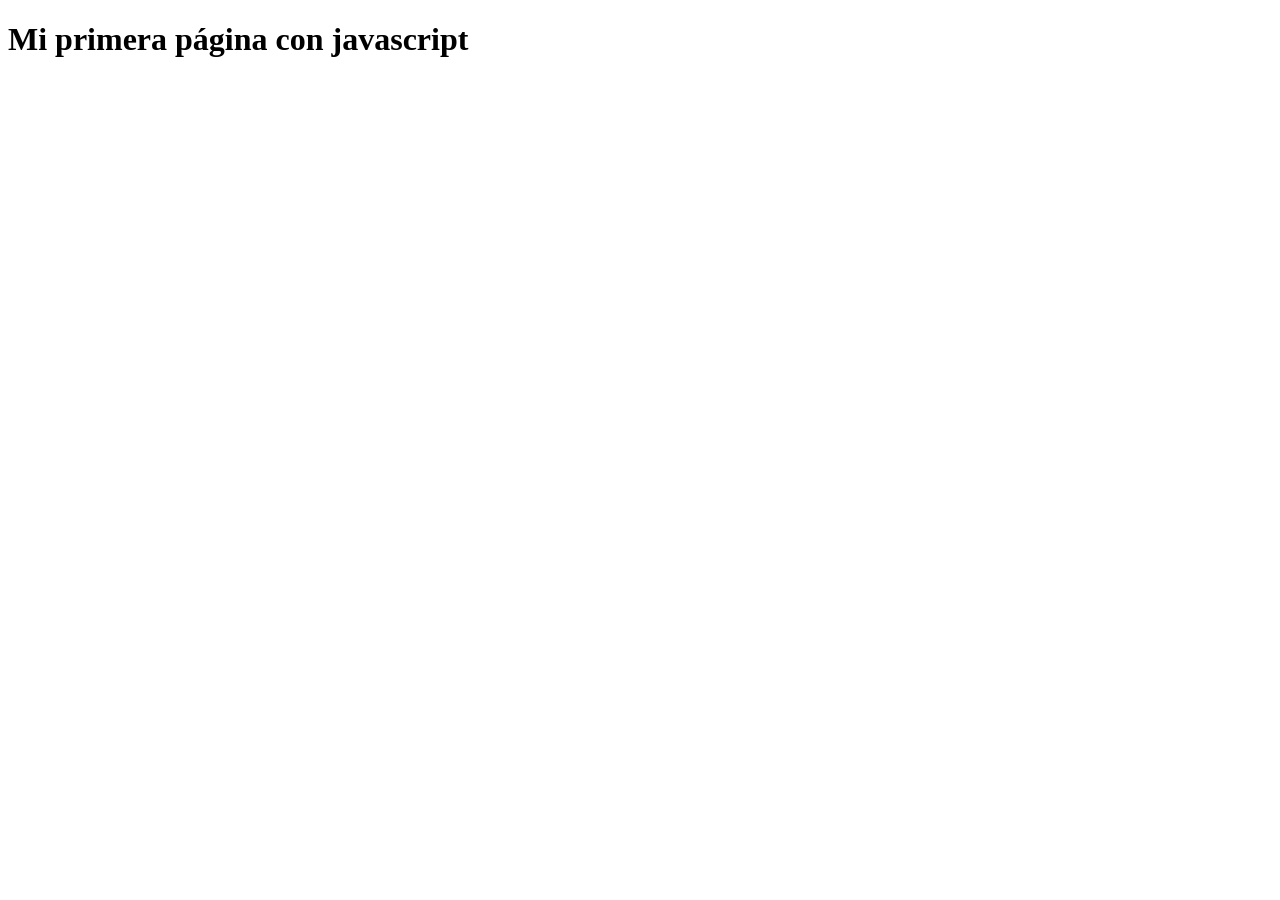
<file: clase-1/index.html>
<!doctype html>
<html lang="en">
  <head>
    <meta charset="UTF-8" />
    <meta name="viewport" content="width=device-width, initial-scale=1.0" />
    <title>Primera clase de Javascript</title>
  </head>

  <body>
    <h1>Mi primera página con javascript</h1>
  </body>

  <script src="./index.js"></script>
</html>
</file>
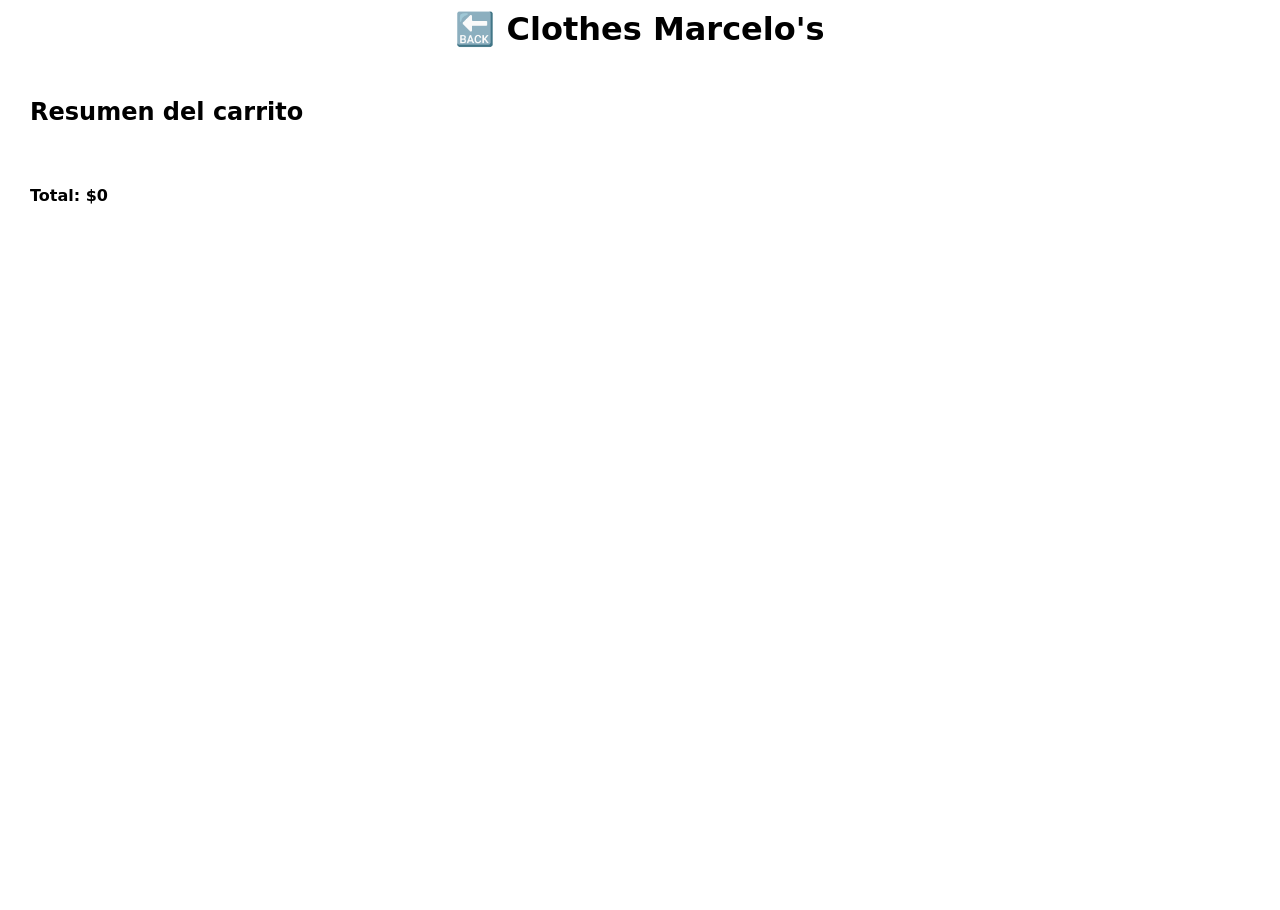
<file: clase-7/pages/cart-summary/cart-summary.html>
<!doctype html>
<html lang="en">
  <head>
    <meta charset="UTF-8" />
    <meta name="viewport" content="width=device-width, initial-scale=1.0" />
    <title>Document</title>

    <link rel="stylesheet" href="./styles.css" />
  </head>
  <body>
    <header><a href="../../index.html">🔙 Clothes Marcelo's</a></header>
    <main>
      <h2>Resumen del carrito</h2>
      <div id="cart-summary-container" class="cart-summary-container"></div>
      <div id="cart-summary-total"></div>
    </main>
  </body>

  <script src="./cart-summary.js"></script>
</html>
</file>
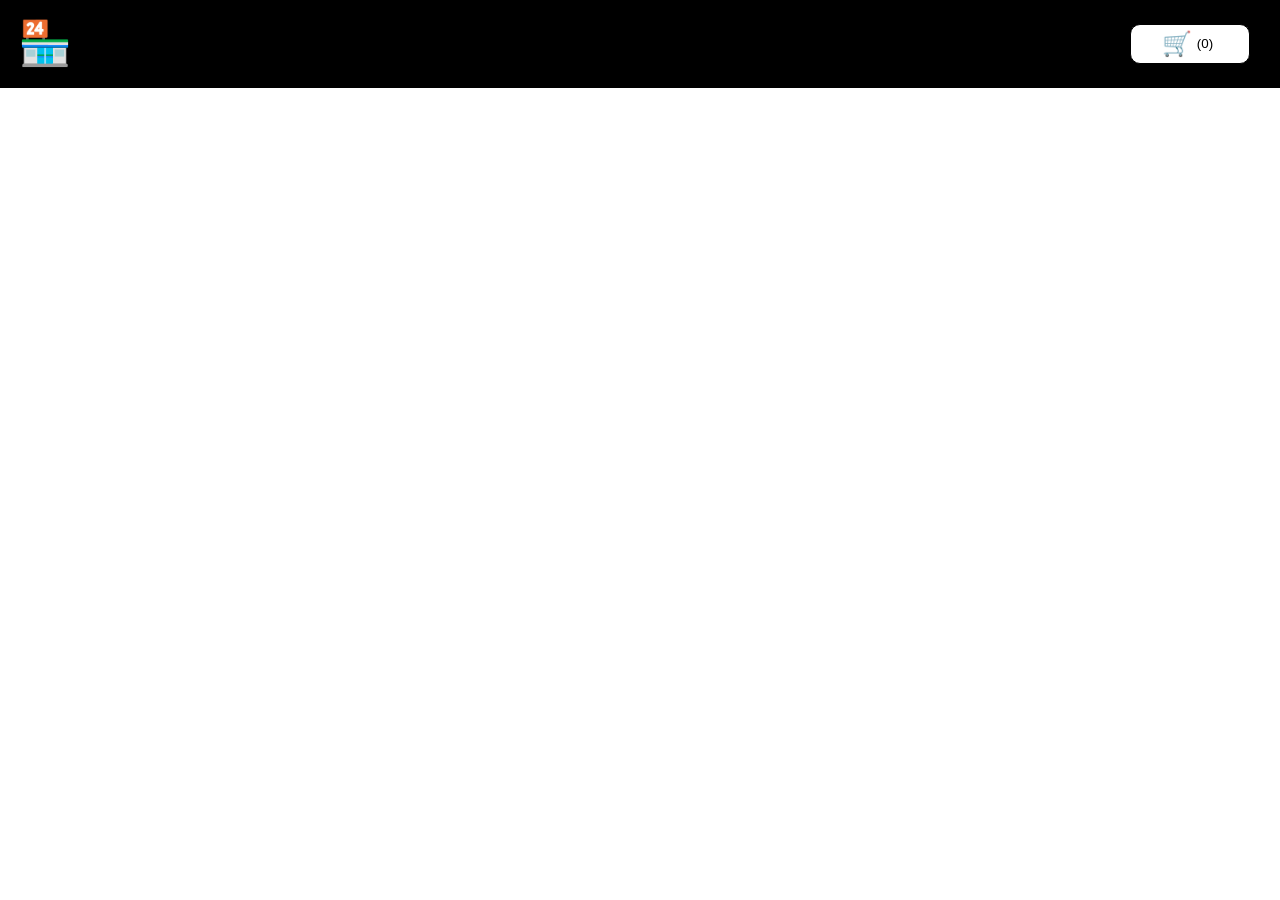
<file: project-ecommerce/src/pages/home/home.html>
<!doctype html>
<html lang="en">
  <head>
    <meta charset="UTF-8" />
    <meta name="viewport" content="width=device-width, initial-scale=1.0" />
    <title>Home</title>

    <link rel="stylesheet" href="./home.css" />
  </head>
  <body>
    <div id="products-container"></div>
  </body>

  <script type="module" src="./home.js"></script>
</html>
</file>
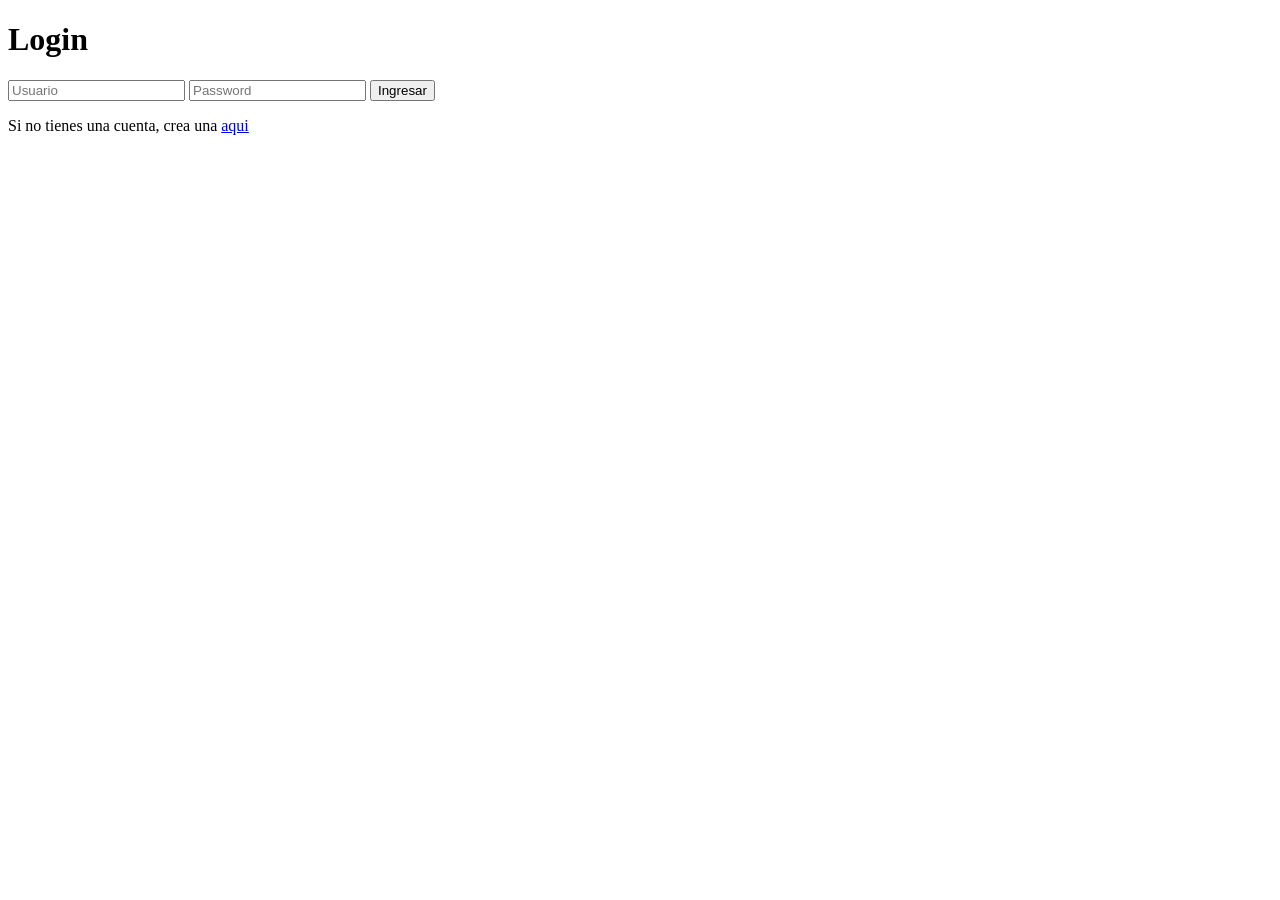
<file: project-ecommerce/src/pages/login/login.html>
<!doctype html>
<html lang="en">
  <head>
    <meta charset="UTF-8" />
    <meta name="viewport" content="width=device-width, initial-scale=1.0" />
    <title>Login</title>
  </head>
  <body>
    <h1>Login</h1>

    <form id="login-form">
      <input type="text" name="username" placeholder="Usuario" required />
      <input type="password" name="password" placeholder="Password" required />
      <button type="submit">Ingresar</button>
    </form>

    <p>
      Si no tienes una cuenta, crea una
      <a href="../sign-up/sign-up.html">aqui</a>
    </p>
  </body>

  <script type="module" src="./login.js"></script>
</html>
</file>
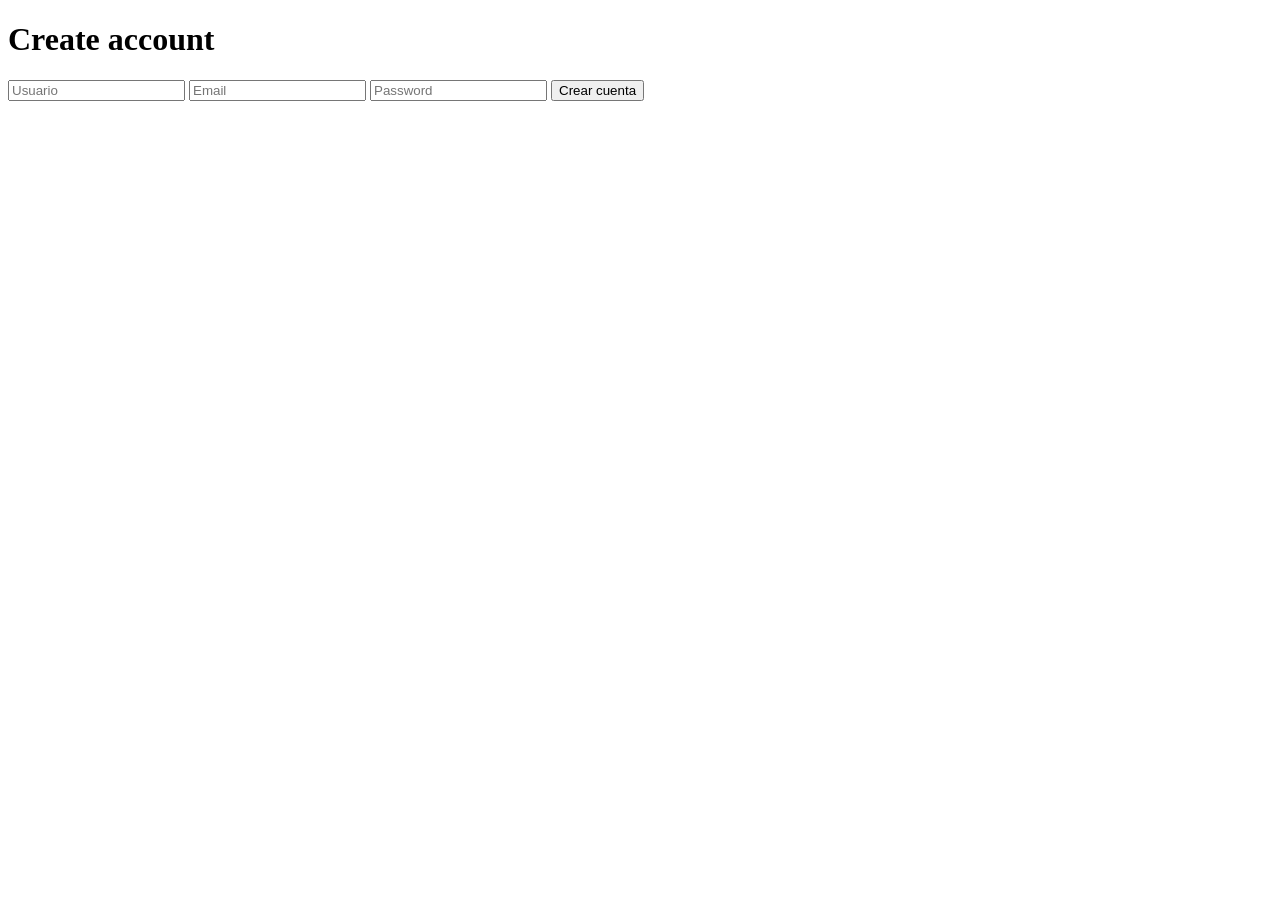
<file: project-ecommerce/src/pages/sign-up/sign-up.html>
<!doctype html>
<html lang="en">
  <head>
    <meta charset="UTF-8" />
    <meta name="viewport" content="width=device-width, initial-scale=1.0" />
    <title>Sign Up</title>
  </head>
  <body>
    <h1>Create account</h1>

    <form id="signup-form">
      <input type="text" name="username" placeholder="Usuario" required />
      <input type="email" name="email" placeholder="Email" required />
      <input type="password" name="password" placeholder="Password" required />
      <button type="submit">Crear cuenta</button>
    </form>
  </body>

  <script type="module" src="./sign-up.js"></script>
</html>
</file>
<file: clase-7/pages/cart-summary/styles.css>
* {
  margin: 0;
  padding: 0;
  box-sizing: border-box;
}

:root {
  --default-border: 1px solid rgba(0, 0, 0, 0.12);
  --default-box-shadow: rgba(149, 157, 165, 0.2) 0px 8px 24px;
}

body {
  font-family:
    system-ui,
    -apple-system,
    BlinkMacSystemFont,
    "Segoe UI",
    Roboto,
    Oxygen,
    Ubuntu,
    Cantarell,
    "Open Sans",
    "Helvetica Neue",
    sans-serif;

  height: 100vh;
  width: 100%;
}

header {
  margin: 10px auto 20px auto;
  max-width: fit-content;
}

header a {
  text-decoration: none;
  color: black;
  font-size: 32px;
  font-weight: 700;
}

main {
  display: flex;
  flex-direction: column;
  gap: 30px;
  padding: 30px;
}

.cart-summary-container {
  display: flex;
  flex-direction: column;
  gap: 10px;
}

.md-product-card {
  height: 80px;
  max-width: 380px;

  padding: 0px 10px;

  display: flex;
  align-items: center;
  gap: 20px;
  border-radius: 16px;

  border: var(--default-border);
  box-shadow: var(--default-box-shadow);
}

.md-product-card img {
  width: 50px;
  height: 50px;
  border-radius: 16px;
}
</file>
<file: project-ecommerce/src/pages/home/home.css>
body {
  margin: 0;
  padding: 0;

  box-sizing: content-box;

  font-family:
    system-ui,
    -apple-system,
    BlinkMacSystemFont,
    "Segoe UI",
    Roboto,
    Oxygen,
    Ubuntu,
    Cantarell,
    "Open Sans",
    "Helvetica Neue",
    sans-serif;
}

/* Navbar */

.navbar {
  display: flex;
  color: white;
  padding: 10px 30px;
  align-items: center;
  margin-bottom: 60px;
  background-color: black;
  justify-content: space-between;
}

.navbar h2 {
  transform: scale(1.8);
}

.navbar button {
  gap: 10px;
  display: flex;
  align-items: center;
  justify-content: center;

  height: 40px;
  width: 120px;
  color: black;
  cursor: pointer;
  border: 1px solid;
  border-radius: 10px;
  background-color: white;
}

.navbar button p {
  width: 20px;
  transform: scale(1.8);
}

.cart-modal {
  position: fixed;
  top: 0;
  left: 0;
  width: 100%;
  height: 100%;
  background-color: rgba(0, 0, 0, 0.7);

  display: flex;
  justify-content: center;
  align-items: center;
}

.hidden {
  display: none;
}

.modal-content {
  display: flex;
  flex-direction: column;
  gap: 20px;

  background-color: white;
  padding: 20px;
  width: 380px;
  border-radius: 10px;
}

.remove-btn {
  background-color: transparent;
  border: 1px solid rgba(0, 0, 0, 0.172);
  width: 30px;
  height: 30px;
  border-radius: 4px;
}

.cart-item {
  display: flex;
  gap: 10px;
  justify-content: space-between;
}

.cart-item span:first-child {
  width: 180px;
  overflow: hidden;
  white-space: nowrap;
  text-overflow: ellipsis;
}

#close-modal {
  color: white;
  border: none;
  padding: 8px;
  cursor: pointer;
  background-color: black;
  border-radius: 10px;
}

/* Products styles */

#products-container {
  gap: 20px;
  display: flex;
  flex-wrap: wrap;
  justify-content: center;
}

.product-card img {
  height: 130px;
}

.product-card {
  padding: 10px;
  border-radius: 8px;
  text-align: center;
  border: 1px solid rgba(0, 0, 0, 0.2);

  width: 280px;
  min-height: 300px;
  max-height: 420px;
}

.product-card button {
  color: white;
  border: none;
  padding: 8px;
  cursor: pointer;
  background-color: black;
}
</file>
